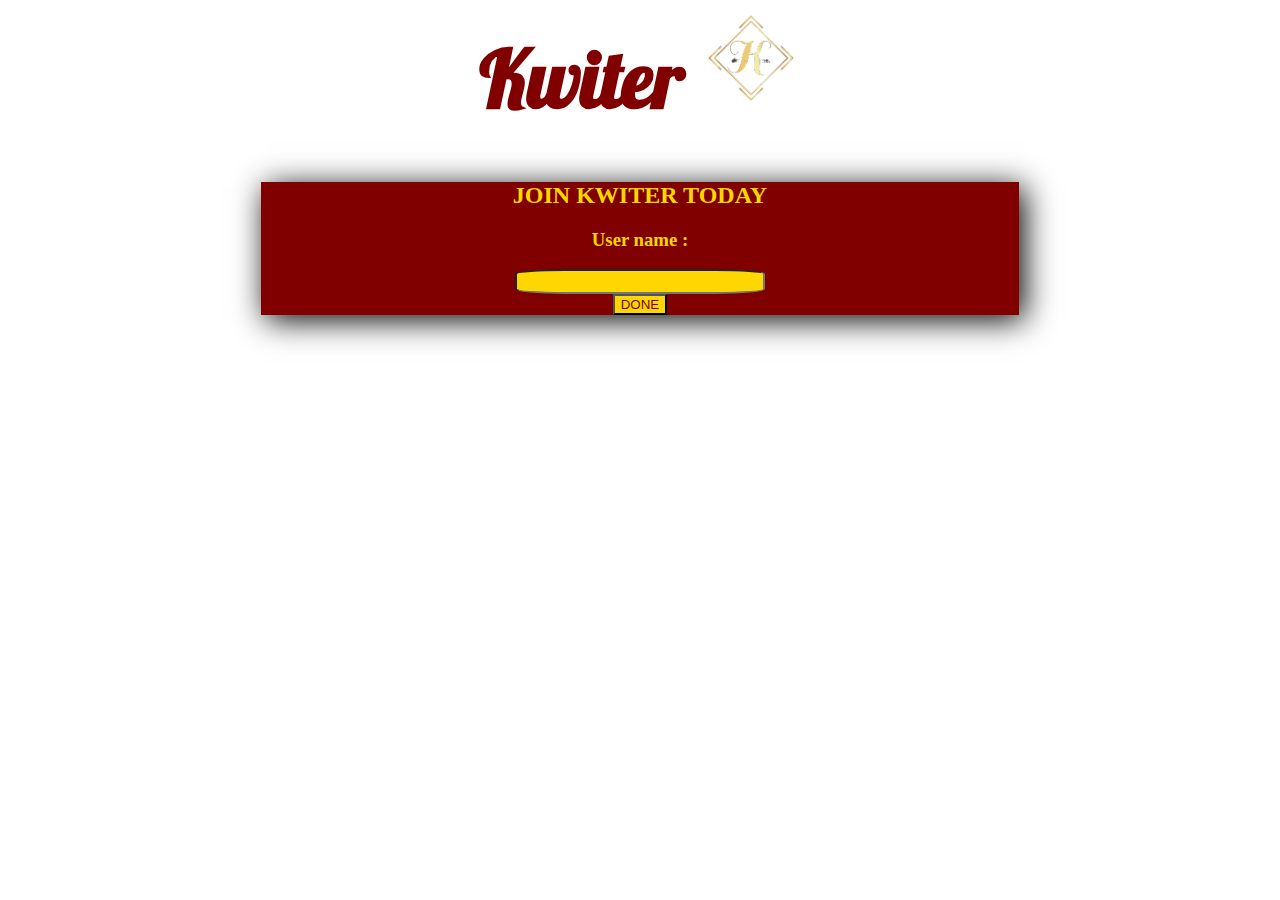
<file: index.html>
<html>
    <head><title>Kwiter</title>
        <link rel="stylesheet" href="Kwitter.css"></head>
        <link rel="preconnect" href="https://fonts.googleapis.com">
        <link rel="preconnect" href="https://fonts.gstatic.com" crossorigin>
        <link href="https://fonts.googleapis.com/css2?family=Lobster&display=swap" rel="stylesheet">

    <body >
    <center>
        <h1 id="h1">Kwiter <img src="logo.png" id="logo"></h1>
        <div id="div">
          <b>  <h2 id="label">JOIN KWITER TODAY</h2>
        <h3 id="label1"> User name :</h3></b>
        <input type="text" id="input"><br>
        <input type="button" id="btn" value="DONE" onclick="add_user()">
        </div>
    </center>
    
    <script src="Kwitter.js"></script>
    </body>
</html>
</file>
<file: Kwitter.css>
body{
    background-image: url("https://cdn.pixabay.com/photo/2018/01/14/23/12/nature-3082832_1280.jpg");
    background-repeat: no-repeat;
    background-size: cover;
}
#logo{
  height: 100px;
  width: 100px;
}
#h1{
    color:maroon;
    font-size: 80px;
    font-family: 'Lobster', cursive;
    text-shadow: black;
}
#label,#label1{
    font-family: 'Slabo 27px', serif;
    color:gold;
}
#div{
    background-color: maroon;
    box-shadow: 5px 5px 30px black ;
    width: 60%;

}
#input{
    color: maroon;
    background-color: gold;
    border-radius: 20%;
    height:25px;
    width:250px;
}
#btn{
    color: maroon;
    background-color: gold;
}
</file>
